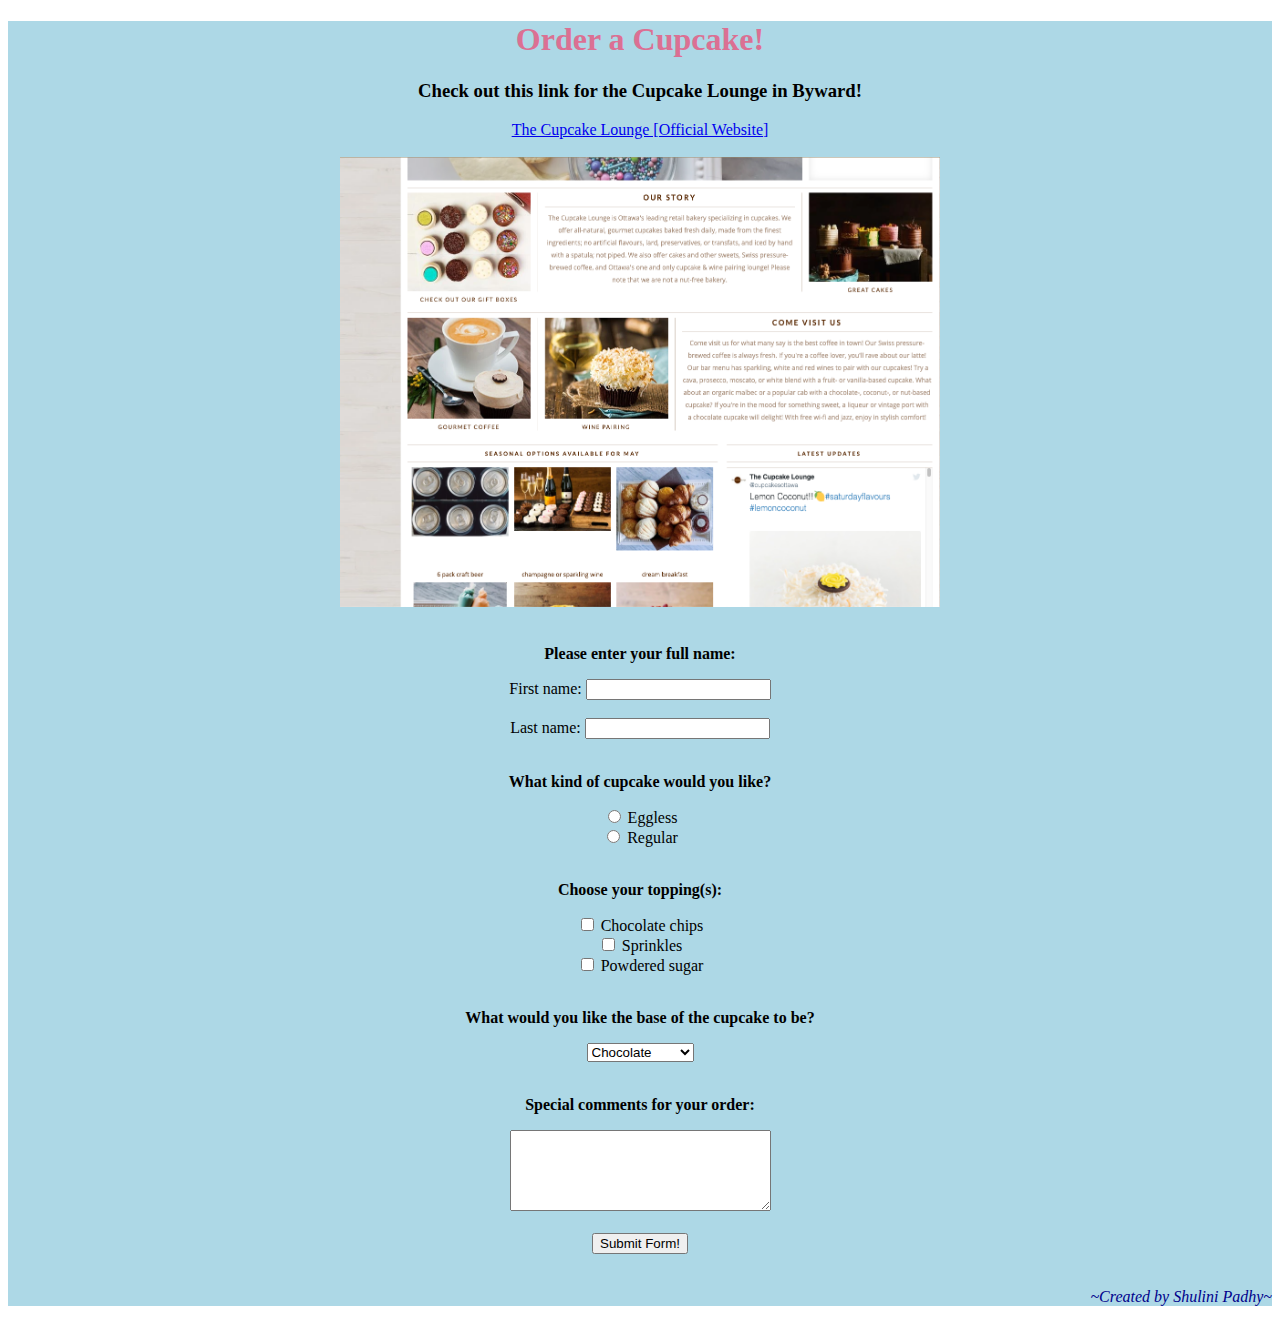
<file: Lab1/index.html>
<!DOCTYPE html>

<html>
<head>
	<link rel = "stylesheet" href = "style.css">
	<link href="https://cdn.jsdelivr.net/npm/bootstrap@5.0.1/dist/css/bootstrap.min.css" rel="stylesheet" integrity="sha384-+0n0xVW2eSR5OomGNYDnhzAbDsOXxcvSN1TPprVMTNDbiYZCxYbOOl7+AMvyTG2x" crossorigin="anonymous">

</head>
	<body>

	<title>Cupcake Questionnaire</title>

	<div class = "main"> 

	<h1> Order a Cupcake! </h1>

	<h3>Check out this link for the Cupcake Lounge in Byward!</h3>
	<a href = "https://thecupcakelounge.com/"> The Cupcake Lounge [Official Website]</a><br>
	<br>
	
	<img src="cupcake.jpg" alt="https://thecupcakelounge.com/" width="600" height="450">

		
		<form action = "index.php" name = "My Form" method = "POST">
		
		<br>
		<p> <b>Please enter your full name: </b> </p>

		<label> First name: </label> <input type = "text" name = "firstname"> <br>
		<br>
		<label>Last name: </label> <input type = "text" name = "lastname"> <br>
		<br>
	
		<p> <b>What kind of cupcake would you like? </b></p>
		<input type = "radio" name = "type" value = "eggless"> Eggless <br>
		<input type = "radio" name = "type" value = "regular"> Regular <br>
		<br>

		<p> <b> Choose your topping(s): </b> </p>
		<div class = "check_box">
		<input type = "checkbox" name = "Chocolate chips" value = "Chocolate chips"> Chocolate chips <br>
		<input type = "checkbox" name = "Sprinkles" value = "Sprinkles"> Sprinkles <br>
		<input type = "checkbox" name = "Powdered sugar" value = "Powdered sugar"> Powdered sugar <br>
		<br>
		</div>

		<p><b>What would you like the base of the cupcake to be?</b> </p>
		<select name = "favourite">
			<option value = "Chocolate" selected = "selected"> Chocolate </option>
			<option value = "Vanilla"> Vanilla </option>
			<option value = "Lemon"> Lemon </option>
			<option value = "Cookie Dough"> Cookie Dough </option>
			<option value = "Strawberry"> Strawberry </option></select><br>
			<br>

		<p><b>Special comments for your order:</b> </p>
			<textarea rows = "5" cols = "30" /> </textarea>
	</form>
	<br>
	<button type="button" class="btn btn-warning">Submit Form!</button>
	<br>
	<br>

	<p class = "signature"> ~Created by Shulini Padhy~</p>

</div>

</body>
</html>
</file>
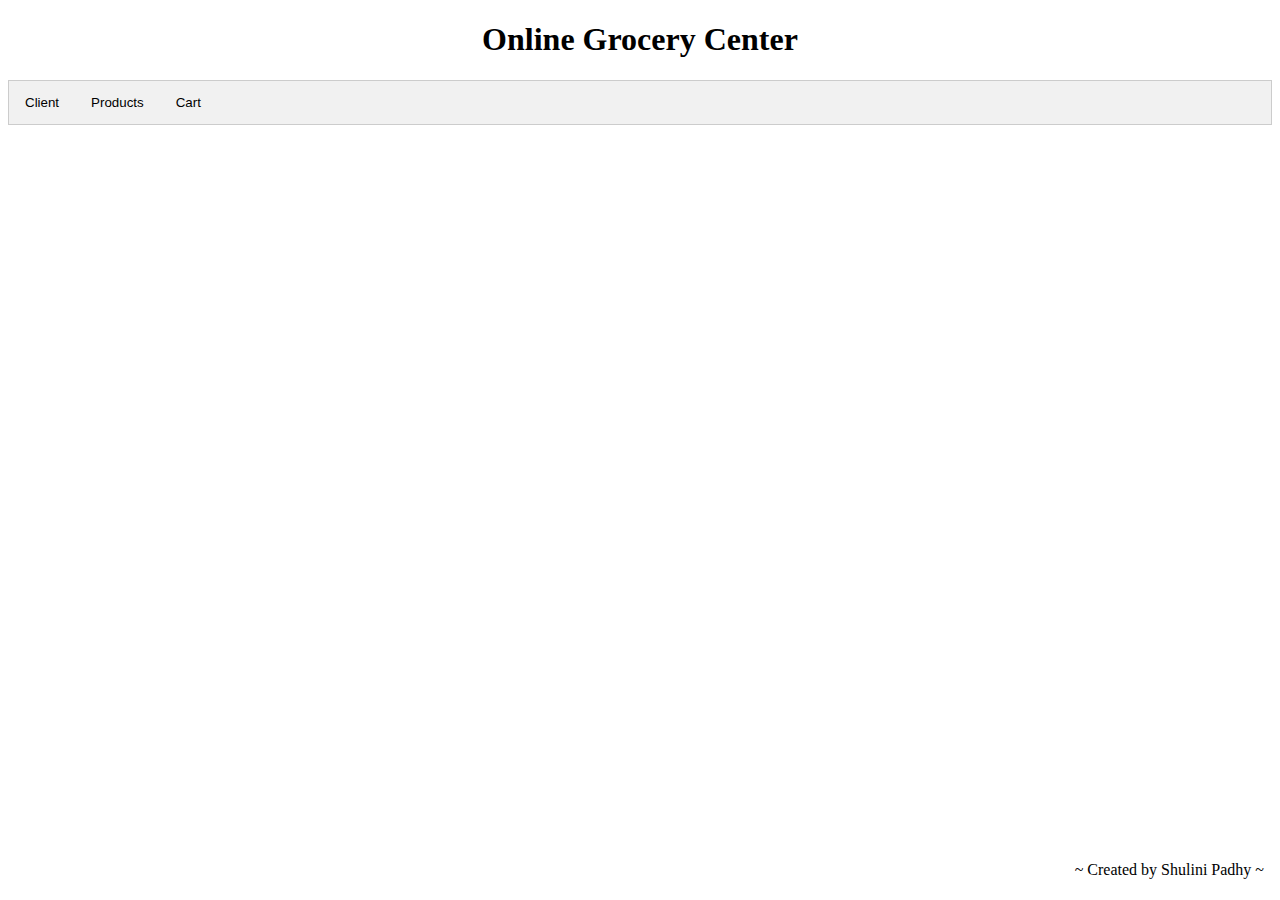
<file: Lab2/index.html>
<!DOCTYPE html>
<html>

<head>
	<! This style sheet is taken from  https://www.w3schools.com/howto/howto_js_tabs.asp>
	<link href="style.css" rel="stylesheet" type="text/css">
</head>

<body>

    <title>Online Grocery Center</title>

	<div class = "main"> 

	<h1> Online Grocery Center </h1>

<!-- Tab links, each one with an onclick event associated with it -->
<div class="tab">
  <button class="tablinks" onclick="openInfo(event, 'Client')">Client</button>
  <button class="tablinks" onclick="openInfo(event, 'Products')">Products</button>
  <button class="tablinks" onclick="openInfo(event, 'Cart')">Cart</button>
</div>

<!-- Tab content -->
<div id="Client" class="tabcontent">
  <h3>Client Information</h3>
  <p>Tell us a bit about yourself!</p>
  <label for = "restrictions">Please select your dietary restrictions:</label>
   <select id="dietSelect" name="dietSelect" onchange="populateListProductChoices(this.id, 'displayProduct')">

	<option value=""></option>
	<option value="Vegetarian">Vegetarian</option>
    <option value="GlutenFree">Gluten Free</option>
    <option value="LactoseFree">Lactose Free</option>
    <option value="NutFree">Nut Free</option>
    <option value="Organic">Organic Only</option>
    <option value="None">None</option>
	</select>
</div>

<div id="Products" class="tabcontent">
  <h3>Your targeted products</h3>
  <p>We preselected products based on your restrictions.</p>
	 Choose items to buy:
     <br>
	 <div id="displayProduct"></div>
        <br>
	 <button id="addCart" type="button" class="block" onclick="selectedItems()">
		Add selected items to cart.
	</button>
</div>

<div id="Cart" class="tabcontent">
  <h3>Cart</h3>
  <p>Here is your cart.</p>
  <div id="displayCart"></div>
</div>

<script src="groceries.js"></script>
<script src="main.js"></script>

<p class = "signature"> ~ Created by Shulini Padhy ~</p>

</body>
</html>
</file>
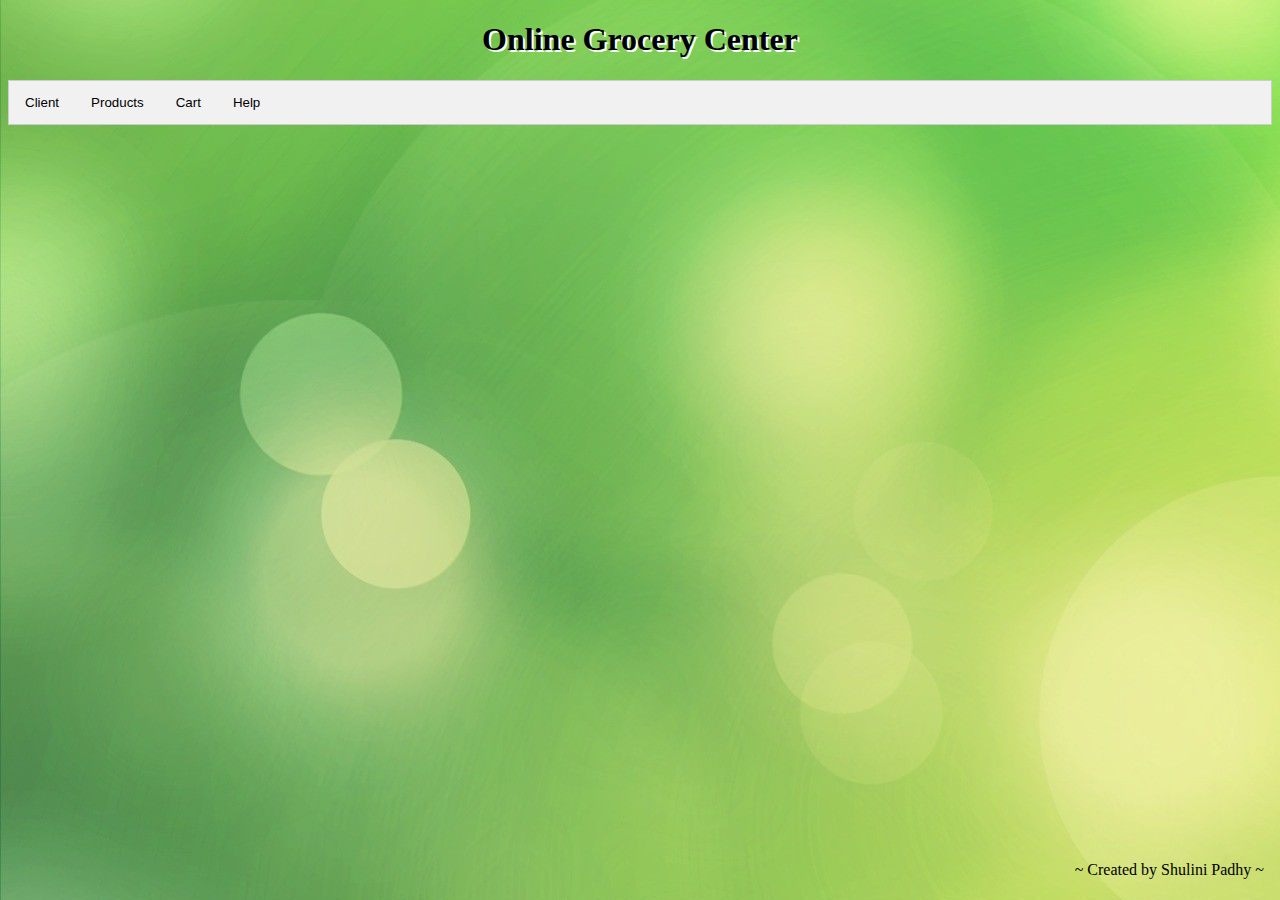
<file: Lab3/index.html>
<!DOCTYPE html>
<html>

<head>
	<! This style sheet is taken from  https://www.w3schools.com/howto/howto_js_tabs.asp>
	<link href="style.css" rel="stylesheet" type="text/css">
</head>

<body>

    <title>Online Grocery Center</title>

	<div class = "main"> 

	<h1> Online Grocery Center </h1>

<!-- Tab links, each one with an onclick event associated with it -->
<div class="tab">
  <button class="tablinks" onclick="openInfo(event, 'Client')">Client</button>
  <button class="tablinks" onclick="openInfo(event, 'Products')">Products</button>
  <button class="tablinks" onclick="openInfo(event, 'Cart')">Cart</button>
  <button class="tablinks" onclick="openInfo(event, 'Help')">Help</button>
</div>

<!-- Tab content -->
<div id="Client" class="tabcontent">
  <h3>Client Information</h3>
  <p>Tell us a bit about yourself!</p>
  <label for = "restrictions">Please select your dietary restrictions:</label>
   <select id="dietSelect" name="dietSelect" onchange="populateListProductChoices(this.id, 'displayProduct')">

	<option value=""></option>
	<option value="Vegetarian">Vegetarian</option>
    <option value="GlutenFree">Gluten Free</option>
    <option value="LactoseFree">Lactose Free</option>
    <option value="NutFree">Nut Free</option>
    <option value="Organic">Organic Only</option>
    <option value="None">None</option>
	</select>
</div>

<div id="Products" class="tabcontent">
  <h3>Your targeted products</h3>
  <p>We preselected products based on your restrictions.</p>
	 Choose items to buy:
     <br>
	 <div id="displayProduct"></div>
        <br>
	 <button id="addCart" type="button" class="block" onclick="selectedItems()">
		Add selected items to cart.
	</button>
</div>

<div id="Cart" class="tabcontent">
  <h3>Cart</h3>
  <p>Here is your cart.</p>
  <div id="displayCart"></div>
</div>

<div id="Help" class="tabcontent">
  <h3>Help</h3>
  <p>Thank you for visiting the Online Grocery Center!</p>
  <p>The instructions to select products are listed below:</p>
  <br>
  <p>1. In the Client tab, please select your dietary restrictions.</p>

  <img src="Client.png" alt="Step 1" width="800" height="300">

  <p>2. In the Products tab, you will see the list of products available based on the restrictions you chose.</p>

  <img src="Products.png" alt="Step 2" width="800" height="270">

  <p>3. After selecting your items, you can click "Add Selected Items to Cart".</p>

  <img src="Selected.png" alt="Step 3" width="800" height="250">

  <p>4. In the Cart tab, you will see all the items you selected, and the total price of everything.</p>

  <img src="Cart.png" alt="Step 4" width="800" height="200">
  
</div>

<script src="groceries.js"></script>
<script src="main.js"></script>

<p class = "signature"> ~ Created by Shulini Padhy ~</p>

</body>
</html>
</file>
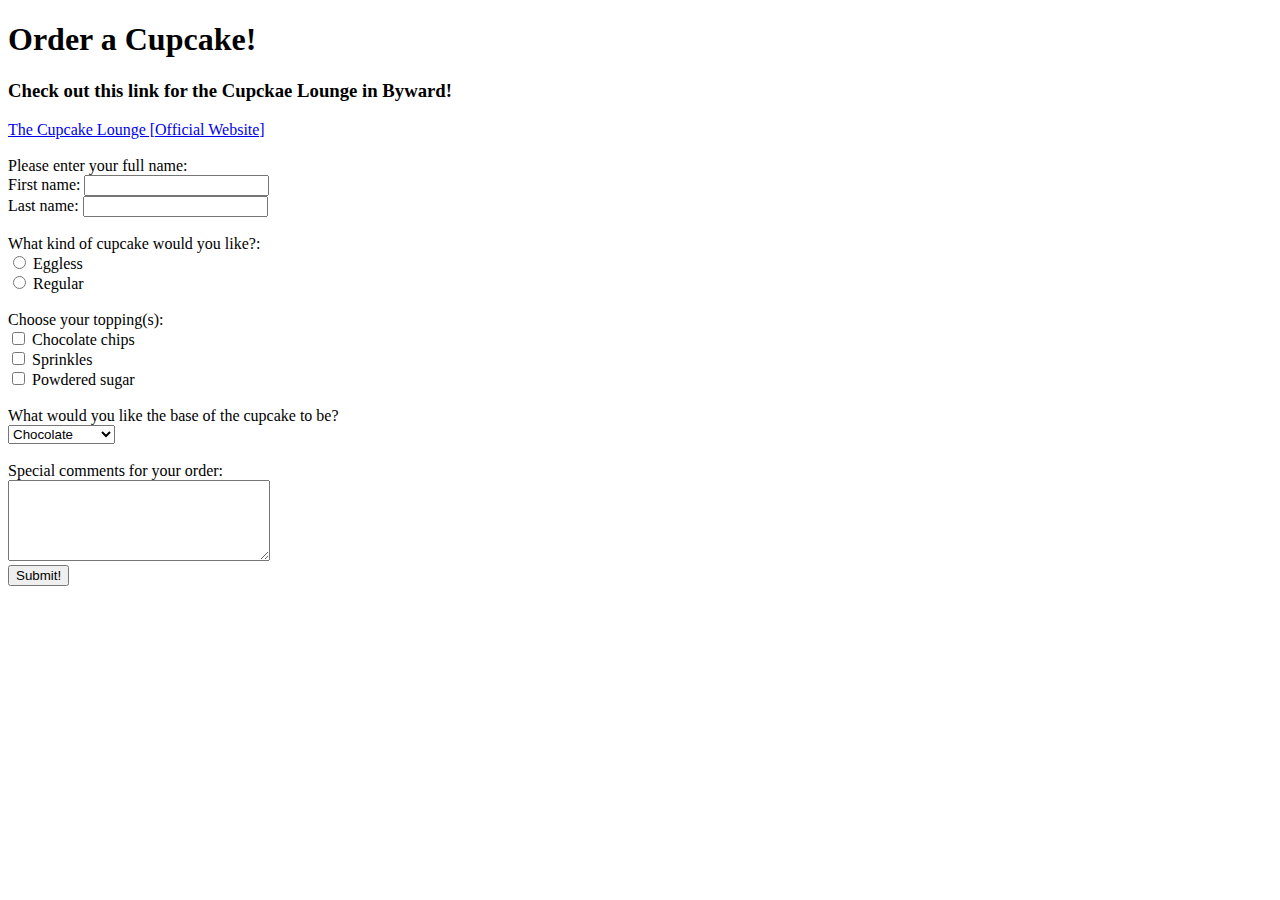
<file: Cupcake_Questionnaire.html>
<!DOCTYPE html>

<html>
<head>
<title>Cupcake Questionnaire</title>
<h1> Order a Cupcake! </h1>
</head>
	<body>

	<h3>Check out this link for the Cupckae Lounge in Byward!</h3>
	<a href = "https://thecupcakelounge.com/"> The Cupcake Lounge [Official Website]</a><br>
		<br>
		
		<form action = "index.php" name = "My Form" method = "POST">
		Please enter your full name: <br>
		First name: <input type = "text" name = "firstname"> <br>
		Last name: <input type = "text" name = "lastname"> <br>
		<br>

		What kind of cupcake would you like?: <br>
		<input type = "radio" name = "type" value = "eggless"> Eggless <br>
		<input type = "radio" name = "type" value = "regular"> Regular <br>
		<br>

		Choose your topping(s): <br>
		<input type = "checkbox" name = "Chocolate chips" value = "Chocolate chips"> Chocolate chips <br>
		<input type = "checkbox" name = "Sprinkles" value = "Sprinkles"> Sprinkles <br>
		<input type = "checkbox" name = "Powdered sugar" value = "Powdered sugar"> Powdered sugar <br>
		<br>
		
		What would you like the base of the cupcake to be? <br>
		<select name = "favourite">
			<option value = "Chocolate" selected = "selected"> Chocolate </option>
			<option value = "Vanilla"> Vanilla </option>
			<option value = "Lemon"> Lemon </option>
			<option value = "Cookie Dough"> Cookie Dough </option>
			<option value = "Strawberry"> Strawberry </option></select><br>
			<br>

		Special comments for your order: <br>
			<textarea rows = "5" cols = "30" /> </textarea>
	</form>
	
		<button>Submit!</button>
</body>

</html>
</file>
<file: Lab1/style.css>
h1 {
    color: palevioletred;
    text-align: center;
}

.main {
    text-align: center;
}

div {
    background-color: lightblue;
}

.signature {
    text-align: right;
    color: darkblue;
    font-style: italic;
}
</file>
<file: Lab2/style.css>
/* This style sheet is taken from  https://www.w3schools.com/howto/howto_js_tabs.asp> */

/* Style the tab */
.tab {
  overflow: hidden;
  border: 1px solid #ccc;
  background-color: #f1f1f1;
}

/* Style the buttons that are used to open the tab content */
.tab button {
  background-color: inherit;
  float: left;
  border: none;
  outline: none;
  cursor: pointer;
  padding: 14px 16px;
  transition: 0.3s;
}

/* Change background color of buttons on hover */
.tab button:hover {
  background-color: #ddd;
}

/* Create an active/current tablink class */
.tab button.active {
  background-color: #ccc;
}

/* Style the tab content */
.tabcontent {
  display: none;
  padding: 6px 12px;
  border: 1px solid #ccc;
  border-top: none;
}

/* Style the title */
h1 {
    text-align: center;
}

/* Style my signature */
.signature {
    position: absolute; 
    bottom: 5px;
    right: 16px;
}
</file>
<file: Lab3/style.css>
/* This style sheet is taken from  https://www.w3schools.com/howto/howto_js_tabs.asp> */


/* Style the background */

body {
  background-image: url(green.jpeg);
}

/* Style the tab */
.tab {
  overflow: hidden;
  border: 1px solid #ccc;
  background-color: #f1f1f1;
}

/* Style the buttons that are used to open the tab content */
.tab button {
  background-color: inherit;
  float: left;
  border: none;
  outline: none;
  cursor: pointer;
  padding: 14px 16px;
  transition: 0.3s;
}

/* Change background color of buttons on hover */
.tab button:hover {
  background-color: rgb(218, 136, 136);
}

/* Create an active/current tablink class */
.tab button.active {
  background-color: rgb(255, 151, 151);
}

/* Style the tab content */
.tabcontent {
  display: none;
  padding: 6px 12px;
  border: 1px solid #ccc;
  border-top: none;
}

/* Style the title */
h1 {
    text-align: center;
    text-shadow: 2px 2px #ffffff
}

/* Style my signature */
.signature {
    position: absolute; 
    bottom: 5px;
    right: 16px;
}
</file>
